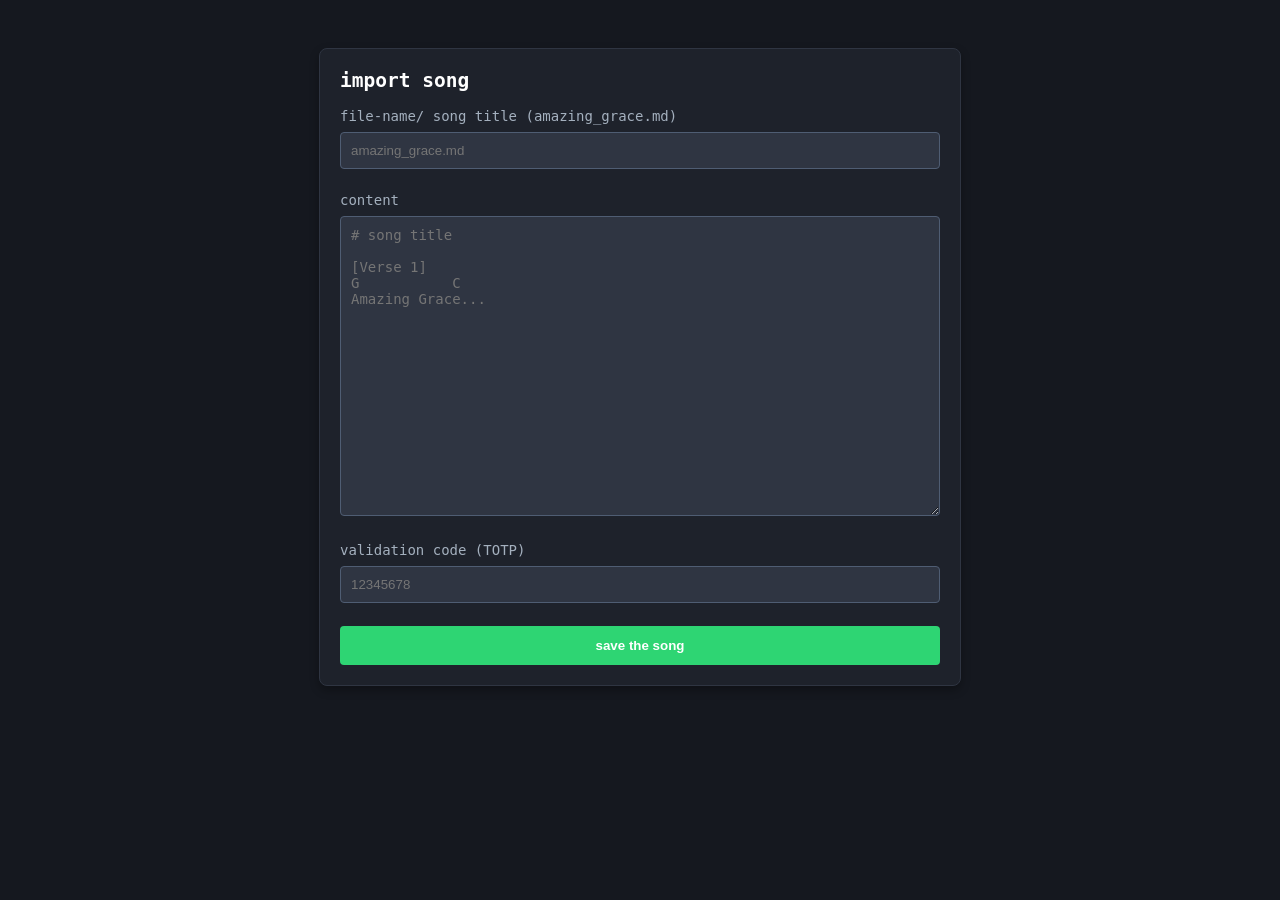
<file: frontend/import.html>
<!DOCTYPE html>
<html lang="en">
<head>
    <meta charset="UTF-8">
    <title>GoMDChordBand import song</title>
    <style>
        body { font-family: monospace; background: #15181f; color: white; padding-top: 40px; }
        .container { 
            max-width: 600px; 
            margin: 0 auto; 
            background: #1e222b; 
            padding: 20px; 
            border-radius: 8px; 
            box-shadow: 0 4px 10px rgba(0,0,0,0.3); 
            border: 1px solid #2f3542;
        }
        h2 { 
            margin-top: 0; 
            color: #ffffff; 
        }
        label {
            display: block;
            margin-top: 15px;
            color: #a4b0be;
            font-size: 14px;
        }
        input[type="text"] { 
            width: 100%; 
            padding: 10px; 
            margin: 8px 0; 
            background: #2f3542; 
            border: 1px solid #4f5d73; 
            color: white; 
            border-radius: 4px; 
            box-sizing: border-box; 
        }
        textarea {
            width: 100%;
            height: 300px;
            padding: 10px;
            margin: 8px 0;
            background: #2f3542;
            border: 1px solid #4f5d73;
            color: white;
            font-family: 'Roboto Mono', monospace;
            font-size: 14px;
            border-radius: 4px;
            box-sizing: border-box;
            resize: vertical;
        }
        button { 
            background: #2ed573; 
            border: none; 
            padding: 12px 20px; 
            color: white; 
            border-radius: 4px; 
            cursor: pointer; 
            font-weight: bold; 
            width: 100%;
            margin-top: 15px;
        }
        button:hover {
            background: #26af5f;
        }
    </style>
</head>
<body>
    <div class="container">
        <h2>import song</h2>
        <form method="POST" action="/api/songs/import">
            <label>file-name/ song title (<code>amazing_grace.md</code>)</label>
            <input type="text" name="title" placeholder="amazing_grace.md" required>

            <label>content</label>
            <textarea name="content" placeholder="# song title&#10;&#10;[Verse 1]&#10;G           C&#10;Amazing Grace..." required></textarea>
            
            <label>validation code (TOTP)</label>
            <input type="text" name="band_guard_code" placeholder="12345678" pattern="[0-9]{8}" inputmode="numeric" maxlength="8" autocomplete="off" required>
            
            <button type="submit">save the song</button>
        </form>
    </div>
</body>
</html>
</file>
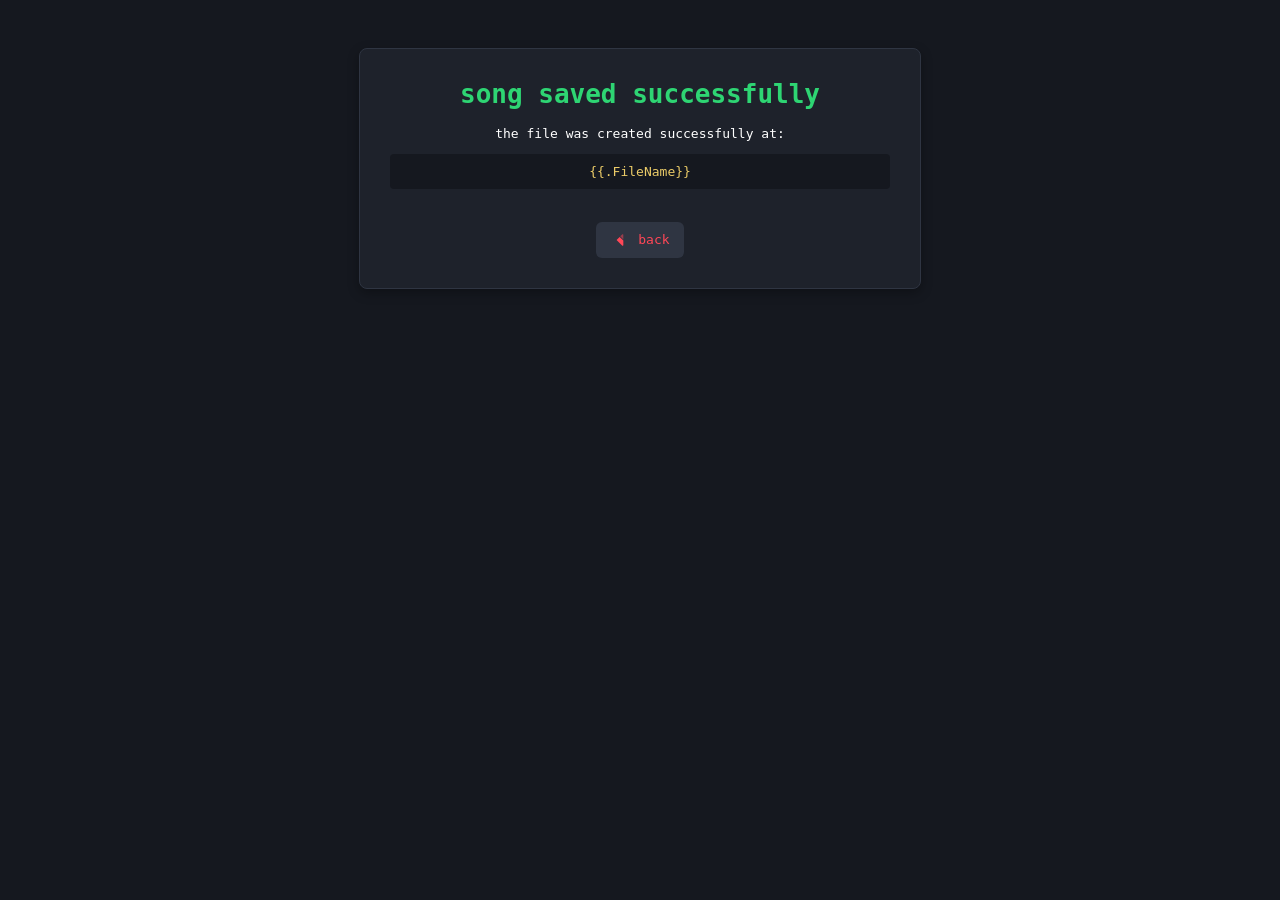
<file: frontend/import_success.html>
<!DOCTYPE html>
<html lang="en">
<head>
    <meta charset="UTF-8">
    <title>GoMDChordBand import succeed</title>
    <style>
        body { font-family: monospace; background: #15181f; color: white; text-align: center; padding-top: 40px; }
        .card { max-width: 500px; margin: 0 auto; background: #1e222b; padding: 30px; border-radius: 8px; border: 1px solid #2f3542; box-shadow: 0 4px 12px rgba(0,0,0,0.3); }
        h1 {
            color: #2ed573; 
            margin-top: 0;
            gap: 8px;
        }

        h1 svg {
            width: 2vw;
            height: 2vw;
            flex-shrink: 0; /* Verhindert, dass das SVG gestaucht wird, wenn der Platz eng wird */
        }
        a { 
            display: inline-block;
            margin-top: 20px;
            color: #ff4757; 
            text-decoration: none; 
            font-weight: normal; 
            padding: 8px 14px;
            border-radius: 6px;
            border: none;
            background: #2f3542;
            cursor: pointer;
            font-weight: 500;
            line-height: 1.2em;
        }
        a:hover { text-decoration: none;background: #3f4a5e; }

        a svg {
            width: 20px;
            height: 20px;
            fill: currentColor;
            vertical-align: middle;
            display: inline-block;
        }

    </style>
</head>
<body>
    <div class="card">
        <h1>
            <span>song saved successfully</span>
        </h1>
        <p>the file was created successfully at:</p>
        <p style="font-family: monospace; background: #15181f; padding: 10px; border-radius: 4px; color: #eccc68;">{{.FileName}}</p>
        <a href="/">
            <svg xmlns="http://www.w3.org/2000/svg" width="1em" height="1em" viewBox="0 0 24 24">
  <path d="M0 0h24v24H0z" fill="none" />
  <path fill="currentColor" d="M11.596 8.303L8.165 11.63a.5.5 0 0 0 0 .74l6.63 6.43c.414.401 1.205.158 1.205-.37v-5.723z" />
  <path fill="currentColor" d="M16 11.293V5.57c0-.528-.791-.771-1.205-.37l-2.482 2.406z" opacity=".5" />
</svg> back</a>
    </div>
</body>
</html>
</file>
